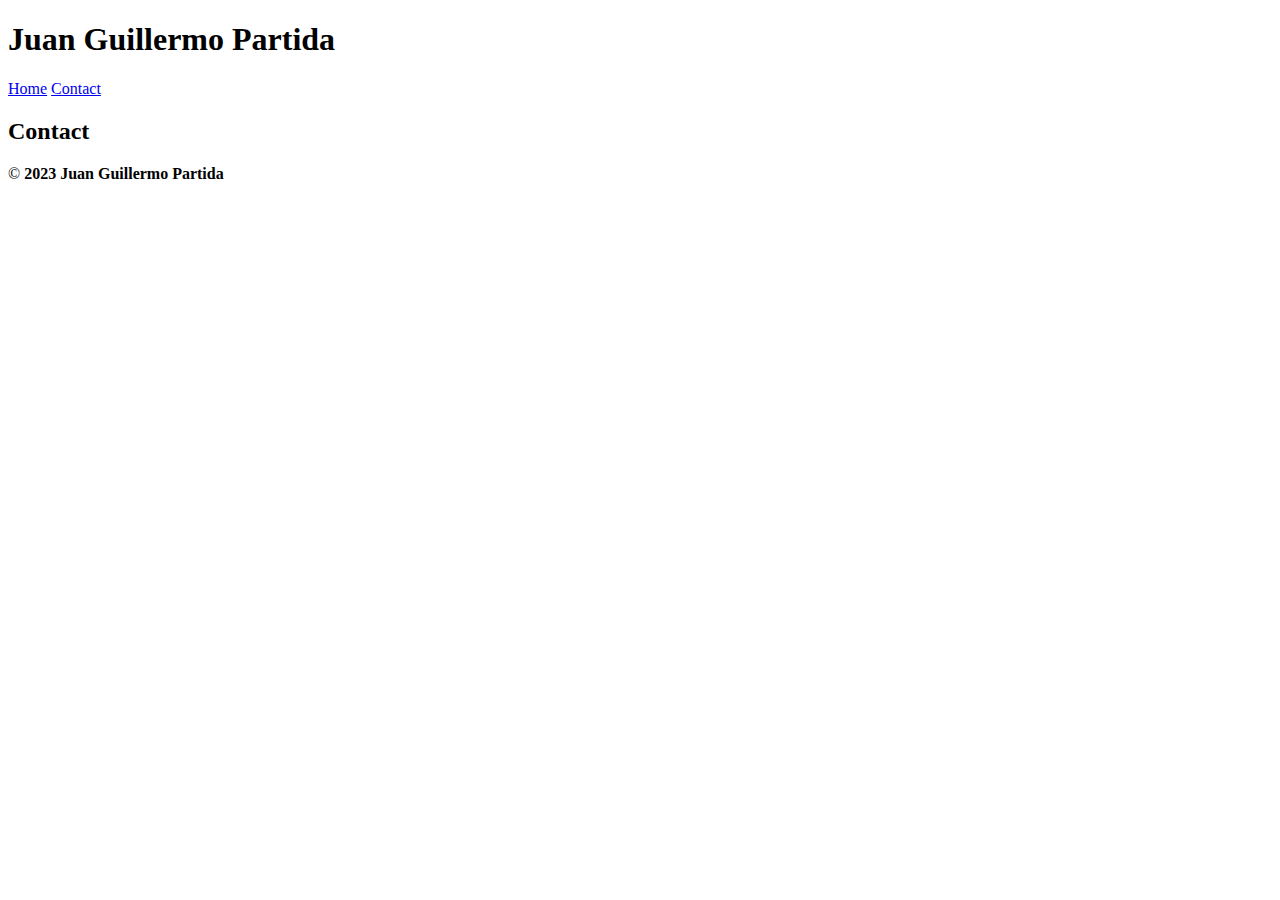
<file: M2/a2-partidju/contact.html>
<!DOCTYPE html>
<html lang="en">
<head>
    <meta charset="UTF-8">
    <meta name="viewport" content="width=device-width, initial-scale=1.0">
    <title>Contact</title>
</head>
<body>
    <header>
        <h1>Juan Guillermo Partida</h1>
    </header>
    <nav>
        <a href="index.html">Home</a>
        <a href="contact.html">Contact</a>
    </nav>
    <section>
        <h2>Contact</h2>
        <article>
            <!-- Content will go here later -->
        </article>
    </section>
    <footer>
        <p>&copy; <strong>2023 Juan Guillermo Partida</strong></p>
    </footer>
</body>
</html>
</file>
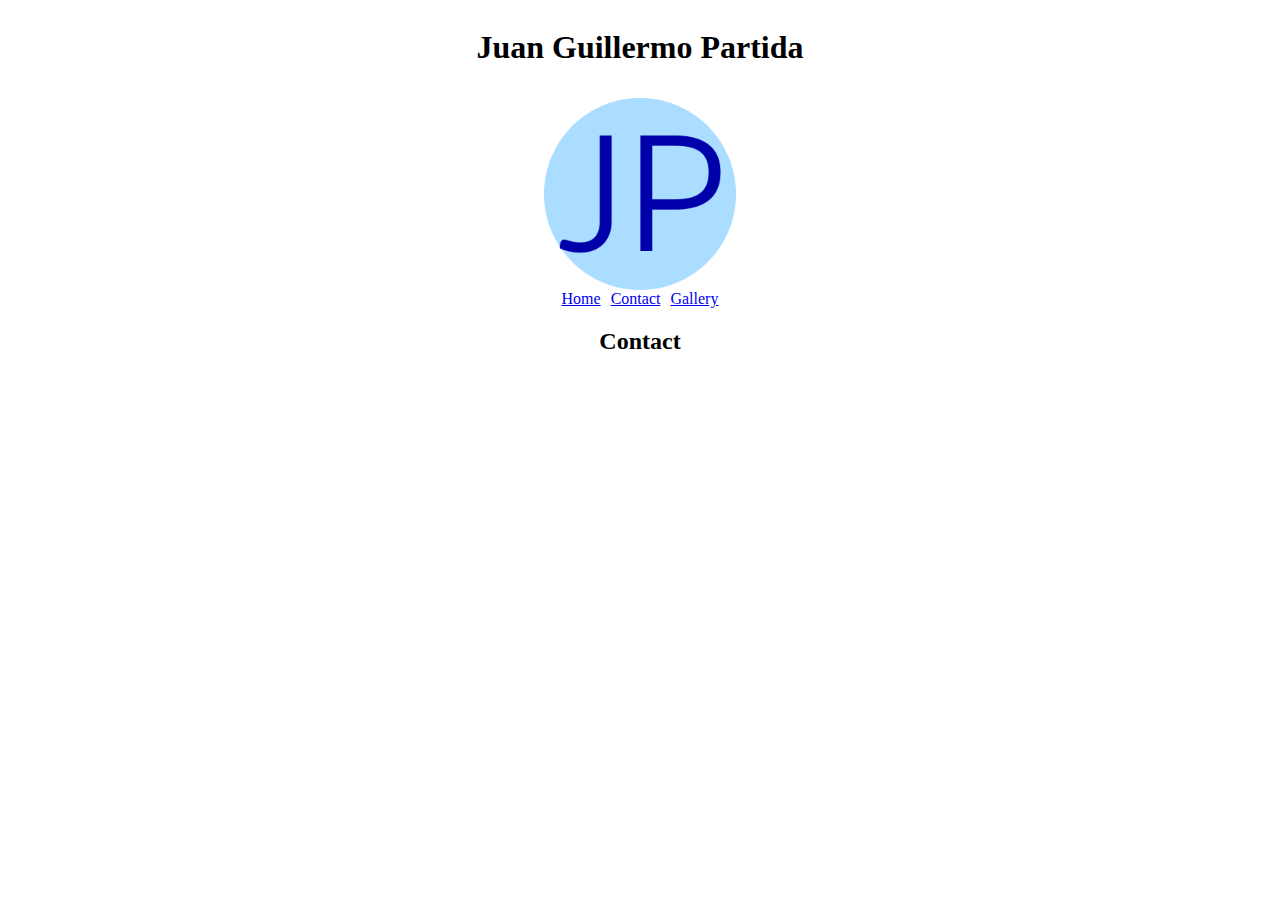
<file: M3/a3-partidju/contact.html>
<!DOCTYPE html>
<html lang="en">
<head>
    <meta charset="UTF-8">
    <meta name="viewport" content="width=device-width, initial-scale=1.0">
    <title>Contact</title>
  
    <!-- Favicon link -->
    <link rel="shortcut icon" href="favicon.ico" type="image/x-icon">
    <link rel="apple-touch-icon" sizes="180x180" href="/apple-touch-icon.png">
    <link rel="icon" type="image/png" sizes="32x32" href="/favicon-32x32.png">
    <link rel="icon" type="image/png" sizes="16x16" href="/favicon-16x16.png">
    <link rel="manifest" href="/site.webmanifest">

    <style>
        header {
            display: flex;
            flex-direction: column;
            align-items: center;
            justify-content: center;
            gap: 10px;
        }

        .nav-links {
            display: flex;
            justify-content: center;
            gap: 10px;
        }

        section {
            text-align: center;
        }

        footer {
            text-align: center;
        }
    </style>
</head>
<body>
    <header>
        <h1>Juan Guillermo Partida</h1>
        <img src="android-chrome-192x192.png" alt="Favicon Image">
    </header>
    <nav>
        <div class="nav-links">
            <a href="index.html">Home</a>
            <a href="contact.html">Contact</a>
            <a href="gallery.html">Gallery</a>
        </div>
    </nav>
    <section>
        <h2 style="text-align: center;">Contact</h2>
        <article>
            <!-- Content will go here later
</file>
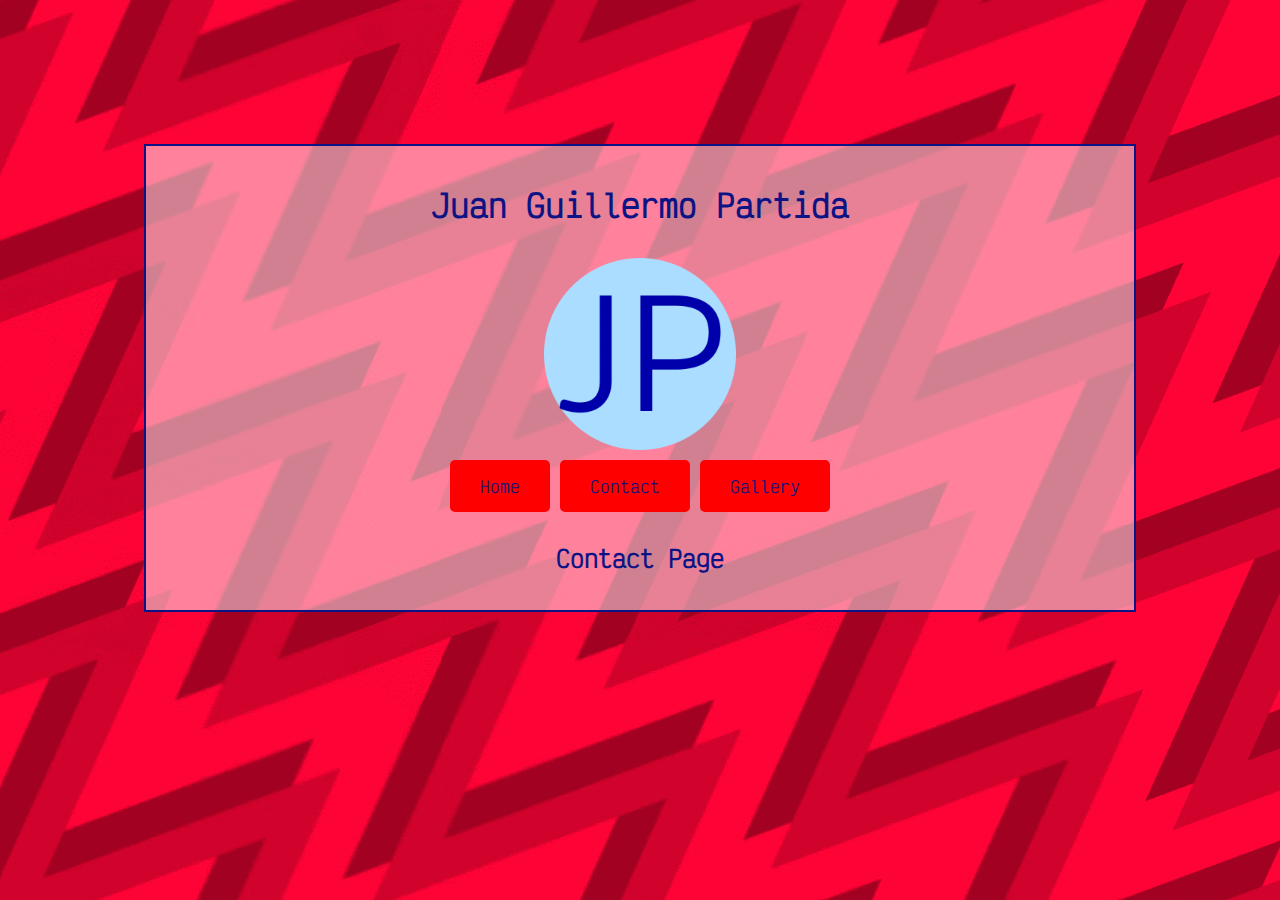
<file: M4/a4-partidju/contact.html>
<!DOCTYPE html>
<html lang="en">
<head>
    <meta charset="UTF-8">
    <meta name="viewport" content="width=device-width, initial-scale=1.0">
    <link rel="stylesheet" type="text/css" media="screen" href="main.css">
    <title>Contact</title>
  
    <!-- Favicon link -->
    <link rel="shortcut icon" href="favicon.ico" type="image/x-icon">
    <link rel="apple-touch-icon" sizes="180x180" href="/apple-touch-icon.png">
    <link rel="icon" type="image/png" sizes="32x32" href="/favicon-32x32.png">
    <link rel="icon" type="image/png" sizes="16x16" href="/favicon-16x16.png">
    <link rel="manifest" href="/site.webmanifest">

    <style>
        header {
            display: flex;
            flex-direction: column;
            align-items: center;
            justify-content: center;
            gap: 10px;
        }

        .nav-links {
            display: flex;
            justify-content: center;
            gap: 10px;
        }

        section {
            text-align: center;
        }

        footer {
            text-align: center;
        }
    </style>
</head>
<body>
    <header>
        <h1>Juan Guillermo Partida</h1>
        <img src="android-chrome-192x192.png" alt="Favicon Image">
        <nav>
            <div class="nav-links">
                <a href="index.html">Home</a>
                <a href="contact.html">Contact</a>
                <a href="gallery.html">Gallery</a>
            </div>
        </nav>
        <section>
            <h2 style="text-align: center;">Contact Page</h2>
            <article>
    </header>
            <!-- Content will go here later
</file>
<file: M4/a4-partidju/main.css>
/*  ===== MOBILE styles (reside at the top and are inherited by all devices) ===== */
/*  ===== See tablet, desktop, and print @media queries at the bottom. */

/*   ----- Imports  -----  */
@import url('https://fonts.googleapis.com/css2?family=Bebas+Neue&display=swap');
@import url('https://fonts.googleapis.com/css2?family=Victor+Mono:wght@400;700&display=swap');

/* @import 'node_modules/modern-normalize/modern-normalize.css'; */
        /* npm install modern-normalize
          Resets elements for browser consistency.  
          https://www.npmjs.com/package/modern-normalize
        */         

/* Component-specific stylesheets, if any. 
    @import "component1.css";   
*/

/*   ----- Variables  -----  */
:root {
    --primary-light: #FF7F7F;
    --primary-medium: #FF0000;
    --primary-dark: #800000;
    --contrast-color: #0c1485;
}

/*  ----- Viewport ----- elements inherited by all remaining elements ----- */
body {       
  background-image: url('images/partidju_website_wallpaper.png');
  background-size: cover;
  background-repeat: no-repeat;
  margin: 5%;
  padding: 5%;
  max-width: 90%;
  color: var(--primary-medium);
  font-family: 'Victor Mono', monospace;
}

/*  ----- Page layout blocks -----  */
header {
  color: var(--contrast-color);
  background-color: rgba(255, 255, 255, 0.5);
  margin: 1em;
  padding: 1em;
  border: 2px solid var(--contrast-color);
}
main {
  color: var(--contrast-color);
  background-color: rgba(255, 255, 255, 0.5);
  margin: 1em;
  padding: 1em;
  border: 2px solid var(--contrast-color);
}
section {}
article {}
aside {}
footer {
  color: var(--contrast-color);
  background-color: rgba(255, 255, 255, 0.5);
  margin: 1em;
  padding: 1em;
  border: 2px solid var(--contrast-color);
}

/* ----- Anchors ----- Text links */
a {}
a:link {}
a:hover {}
a:active {}
a:visited {}

/*  ----- Navigation ----- Override text links for navigation only.  */
nav {
    display: flex;
    justify-content: space-around;
  }
  nav a {
    background-color: var(--primary-medium);
    color: var(--contrast-color);
    text-decoration: none;
    padding: 15px 30px; 
    border-radius: 5px; 
    transition: background-color 0.3s;
  }
  nav a:hover {
    background-color: var(--primary-dark);
    color: var(--primary-light);
  }
/*  -----  Typography  ----- */
p {}
br {}
ol, ul, dl {}
li {}
dt {}
dd {}

h1, h2, h3, h4, h5, h6 {} 
h1 {}
h2 {}
h3 {}
h4 {}
h5 {}
h6 {}

abbr {}
acronym {}
address {}
blockquote {}
  q {}
  cite {}
em {}
hr {}
mark {}
s {}
span {}
strong {}
sub {}
sup {}
time {}

/*  ----- Coding or instructional typography ----- */
pre {}
code {}
kbd {}
samp {}
var {}
del {} 
ins {}

/*  ----- Table ----- */
table {}
caption {}
thead {}
tbody {}
tfoot {}
tr {}
  tr:nth-child(even) {}
th {}
td {}
  td:nth-child(1) {}
colgroup {}
data {}
datalist {}


/*  ----- Form ----- */
form {}
fieldset {}
  legend {}
label {}
  button {}
  input {}
  output {}
  meter {}
  progress {}
  select {}
    optgroup {}
    option {}
  textarea {}

/* ----- Media ----- */
figure {}
  figcaption {}
  figure img {}
svg {}
picture {}
  source {}
iframe {}
video {}
audio {}
embed {}
object {}

/*  ----- Classes for alignment, positioning, widths, grids, embellishments, and animation -----  */
.gallery {}

.floatright {}
.floatleft {}
.center-middle {}

.ten {}
.twenty {}
.thirty {}
.forty {}
.fifty {}
.sixty {}
.seventy {}
.eighty {}

.radius {}
.circle {}
.boxshadow {}
.tshadow {} 
.gradient {}
.shape {}

/* ----- Gallery Styles ----- */
.gallery {
    display: flex;
    flex-wrap: wrap;
    justify-content: space-around;
  }
  
  .gallery figure {
    margin: 10px;
    padding: 15px;
    border: 2px solid var(--primary-medium);
    color: var(--contrast-color);
    background-color: rgba(255, 255, 255, 0.5);
    flex-basis: calc(50% - 20px); /* For two figures per row, adjust as needed */
  }
  
  .gallery figure img {
    width: 100%;
    height: auto;
  }
  
  .gallery figcaption {
    font-family: 'Bebas Neue', sans-serif;
    text-align: center;
    padding: 10px 0;
  }
  
  /* For larger screens, you can adjust the figures to display more in a row */
  @media all and (min-width: 600px) {
    .gallery figure {
      flex-basis: calc(33.33% - 20px); /* Three figures per row */
    }
  }
  
  @media all and (min-width: 1080px) {
    .gallery figure {
      flex-basis: calc(25% - 20px); /* Four figures per row */
    }
  }
  

@keyframes App-logo {}

/*   ===== TABLET  media query overrides mobile styles ===== */
@media all and (min-width: 600px) {}

/*   ===== DESKTOP  media query overrides mobile and tablet styles ===== */
@media all and (min-width: 1080px) {}

/*   ===== PRINT  media query overrides previous styles =====  */
@media print {}
</file>
